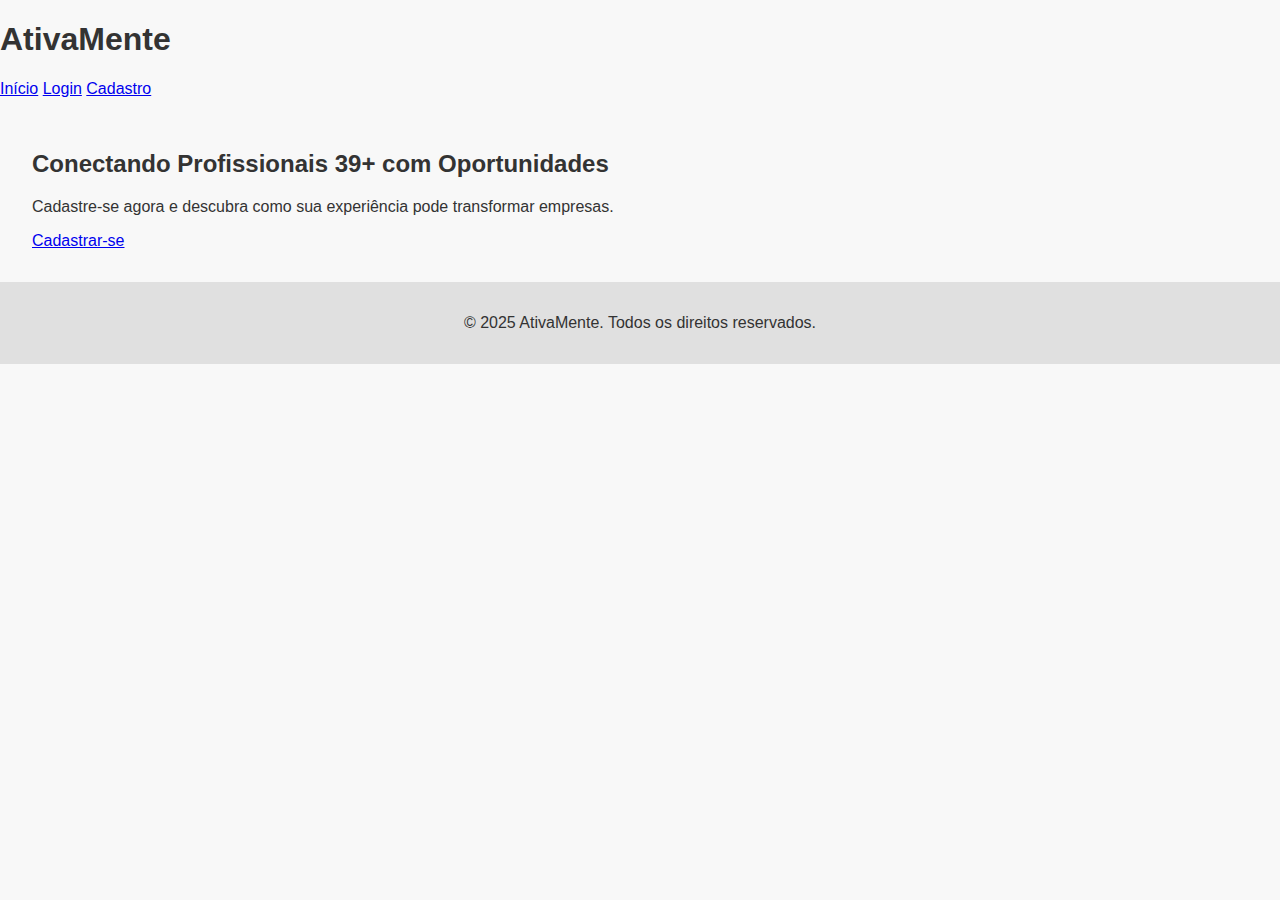
<file: index.html>
<!DOCTYPE html>
<html lang="pt-br">
<head>
  <meta charset="UTF-8">
  <title>AtivaMente - Conectando Experiência ao Mercado</title>
  <link rel="stylesheet" href="style.css">
</head>
<body>
  <header>
    <h1>AtivaMente</h1>
    <nav>
      <a href="#">Início</a>
      <a href="#">Login</a>
      <a href="#">Cadastro</a>
    </nav>
  </header>

  <main>
    <section class="intro">
      <h2>Conectando Profissionais 39+ com Oportunidades</h2>
      <p>Cadastre-se agora e descubra como sua experiência pode transformar empresas.</p>
      <a class="botao" href="#">Cadastrar-se</a>
    </section>
  </main>

  <footer>
    <p>&copy; 2025 AtivaMente. Todos os direitos reservados.</p>
  </footer>
</body>
</html>
</file>
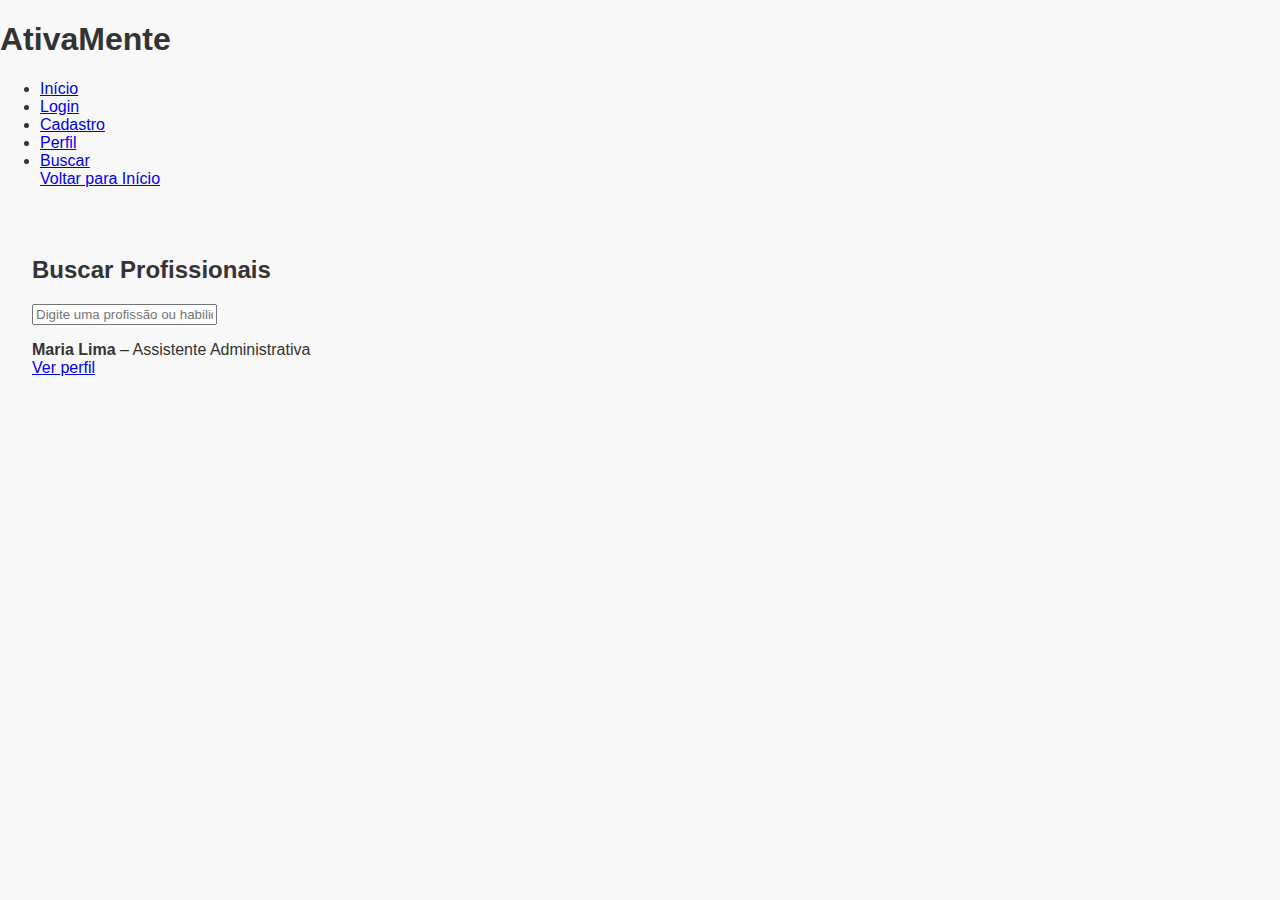
<file: busca.html>
<!DOCTYPE html>
<html lang="pt-br">
<head>
  <meta charset="UTF-8" />
  <title>Buscar Profissionais - AtivaMente</title>
  <link rel="stylesheet" href="style.css" />
</head>
<body>
  <header>
    <h1>AtivaMente</h1>
    <nav>
  <ul>
    <li><a href="index.html">Início</a></li>
    <li><a href="login.html">Login</a></li>
    <li><a href="cadastro.html">Cadastro</a></li>
    <li><a href="perfil.html">Perfil</a></li>
    <li><a href="busca.html">Buscar</a></li>
    <a href="index.html" class="btn-voltar">Voltar para Início</a>
  </ul>
</nav>
  </header>
  <main>
    <h2>Buscar Profissionais</h2>
    <input type="text" placeholder="Digite uma profissão ou habilidade..." />
    <div class="resultado">
      <p><strong>Maria Lima</strong> – Assistente Administrativa<br /><a href="perfil.html">Ver perfil</a></p>
    </div>
  </main>
</body>
</html>
</file>
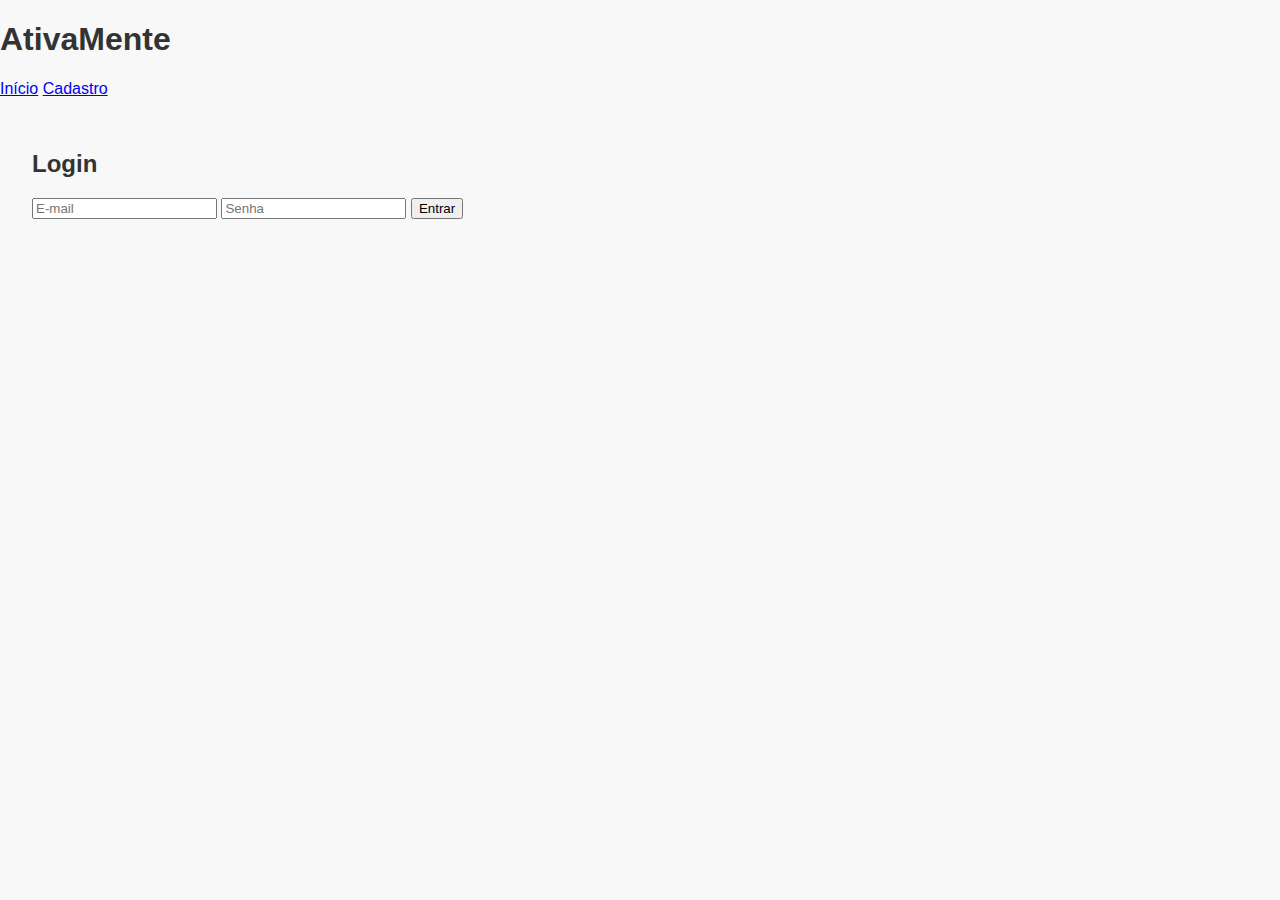
<file: login.html>
<!DOCTYPE html>
<html lang="pt-br">
<head>
  <meta charset="UTF-8" />
  <title>Login - AtivaMente</title>
  <link rel="stylesheet" href="style.css" />
</head>
<body>
  <header>
    <h1>AtivaMente</h1>
    <nav>
      <a href="index.html">Início</a>
      <a href="cadastro.html">Cadastro</a>
    </nav>
  </header>

  <main>
    <h2>Login</h2>
    <form>
      <input type="email" placeholder="E-mail" required />
      <input type="password" placeholder="Senha" required />
      <button type="submit">Entrar</button>
    </form>
  </main>
</body>
</html>
</file>
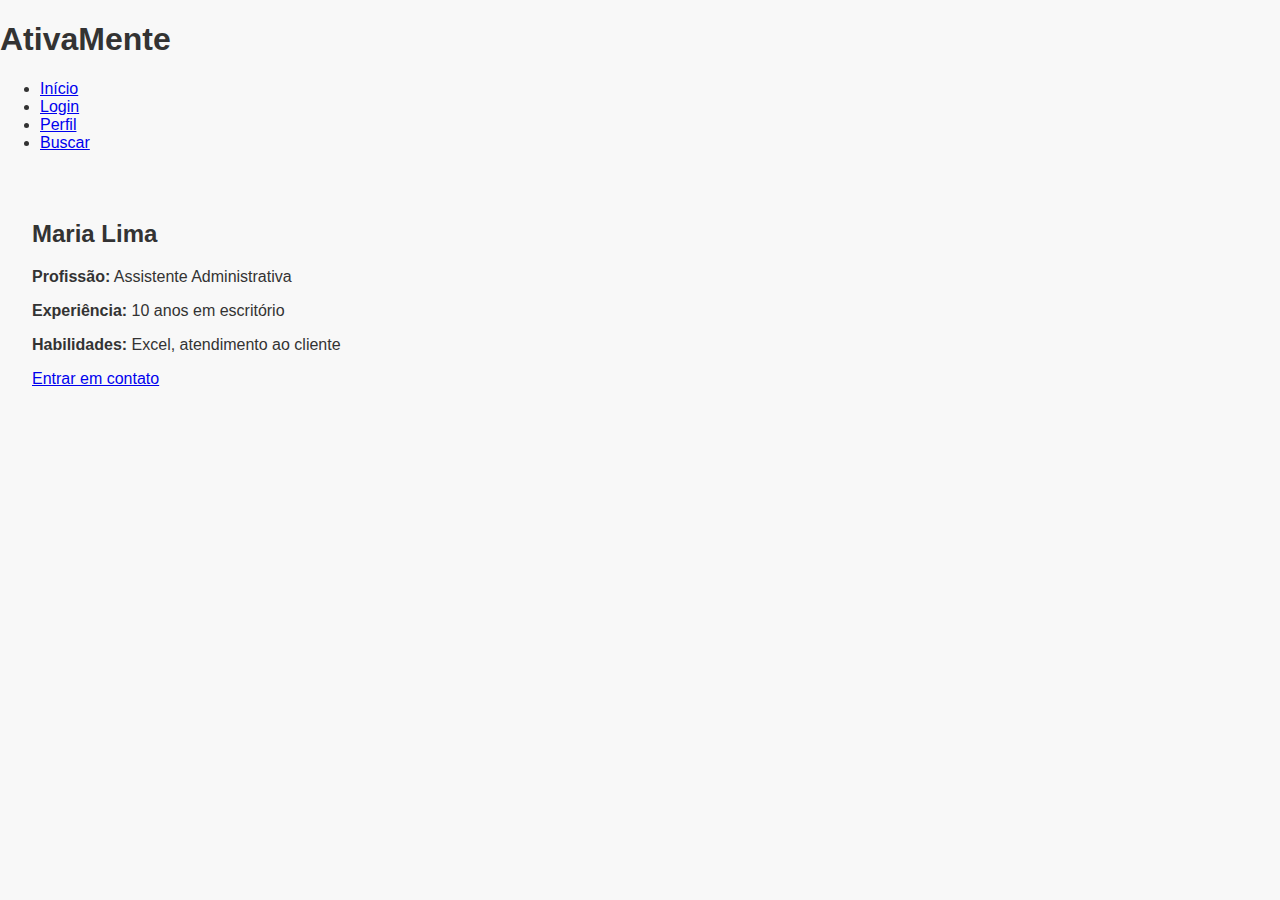
<file: perfil.html>
<!DOCTYPE html>
<html lang="pt-br">
<head>
  <meta charset="UTF-8" />
  <title>Perfil do Profissional - AtivaMente</title>
  <link rel="stylesheet" href="style.css" />
</head>
<body>
  <header>
    <h1>AtivaMente</h1>
    <nav>
  <ul>
    <li><a href="index.html">Início</a></li>
    <li><a href="login.html">Login</a></li>
    <li><a href="perfil.html">Perfil</a></li>
    <li><a href="busca.html">Buscar</a></li>
  </ul>
</nav>

  </header>
  <main>
    <h2>Maria Lima</h2>
    <p><strong>Profissão:</strong> Assistente Administrativa</p>
    <p><strong>Experiência:</strong> 10 anos em escritório</p>
    <p><strong>Habilidades:</strong> Excel, atendimento ao cliente</p>
    <a class="botao" href="#">Entrar em contato</a>
  </main>
</body>
</html>
</file>
<file: style.css>
body {
  margin: 0;
  font-family: 'Inter', sans-serif;
  background-color: #f8f8f8;
  color: #333;
}

body.home-layout {
  display: flex;
  min-height: 100vh;
}

/* Sidebar */
.sidebar {
  width: 200px;
  background: #2f9c95;
  color: white;
  padding: 2rem 1rem;
  display: flex;
  flex-direction: column;
}
.sidebar h2 {
  font-size: 1.5rem;
  margin-bottom: 2rem;
}
.sidebar nav a {
  display: block;
  margin: 0.8rem 0;
  text-decoration: none;
  color: white;
  font-weight: 500;
}

/* Topbar */
.topbar {
  background: white;
  padding: 1rem 2rem;
  display: flex;
  flex-direction: column;
  border-bottom: 1px solid #ccc;
}
.topbar nav {
  display: flex;
  justify-content: space-between;
  align-items: center;
}
.topbar nav a {
  margin-right: 1rem;
  text-decoration: none;
  color: #333;
}
.topbar input {
  padding: 0.5rem;
  border-radius: 4px;
  border: 1px solid #ccc;
}

/* Main layout */
.main-content {
  flex-grow: 1;
  display: flex;
  flex-direction: column;
}
main {
  padding: 2rem;
}

/* Seções */
.hero, .avaliados, .feedback, .estatisticas {
  margin-bottom: 3rem;
  text-align: center;
}

.hero input, .hero button {
  display: block;
  margin: 1rem auto;
  padding: 0.8rem;
  width: 100%;
  max-width: 400px;
}
.botoes {
  display: flex;
  justify-content: center;
  flex-wrap: wrap;
  gap: 1rem;
}
.botoes button {
  padding: 0.6rem 1.2rem;
  background-color: #2f9c95;
  color: white;
  border: none;
  border-radius: 5px;
}
.botoes button:hover {
  background-color: #00796b;
}

.cards {
  display: flex;
  gap: 1.5rem;
  justify-content: center;
  flex-wrap: wrap;
  margin-top: 1rem;
}
.card {
  background: #ffffff;
  padding: 1rem;
  width: 200px;
  border-radius: 8px;
  text-align: center;
  box-shadow: 0 0 5px rgba(0,0,0,0.05);
}
.card strong {
  display: block;
  margin-top: 0.5rem;
}

.comentarios {
  display: flex;
  gap: 1rem;
  justify-content: center;
  flex-wrap: wrap;
  margin-top: 1rem;
}
.comentarios div {
  background: #f9f9f9;
  padding: 1rem;
  min-width: 200px;
  border-radius: 6px;
  box-shadow: 0 0 5px rgba(0,0,0,0.05);
}

.metrics {
  display: flex;
  gap: 1rem;
  justify-content: center;
  flex-wrap: wrap;
  margin-top: 1rem;
}
.metrics div {
  background: #ffffff;
  padding: 1rem;
  border-radius: 6px;
  box-shadow: 0 0 4px rgba(0,0,0,0.05);
  min-width: 160px;
  text-align: center;
}

footer {
  background-color: #e0e0e0;
  padding: 1rem;
  text-align: center;
  margin-top: auto;
}
footer a {
  text-decoration: none;
  color: #333;
  margin: 0 0.5rem;
}
</file>
